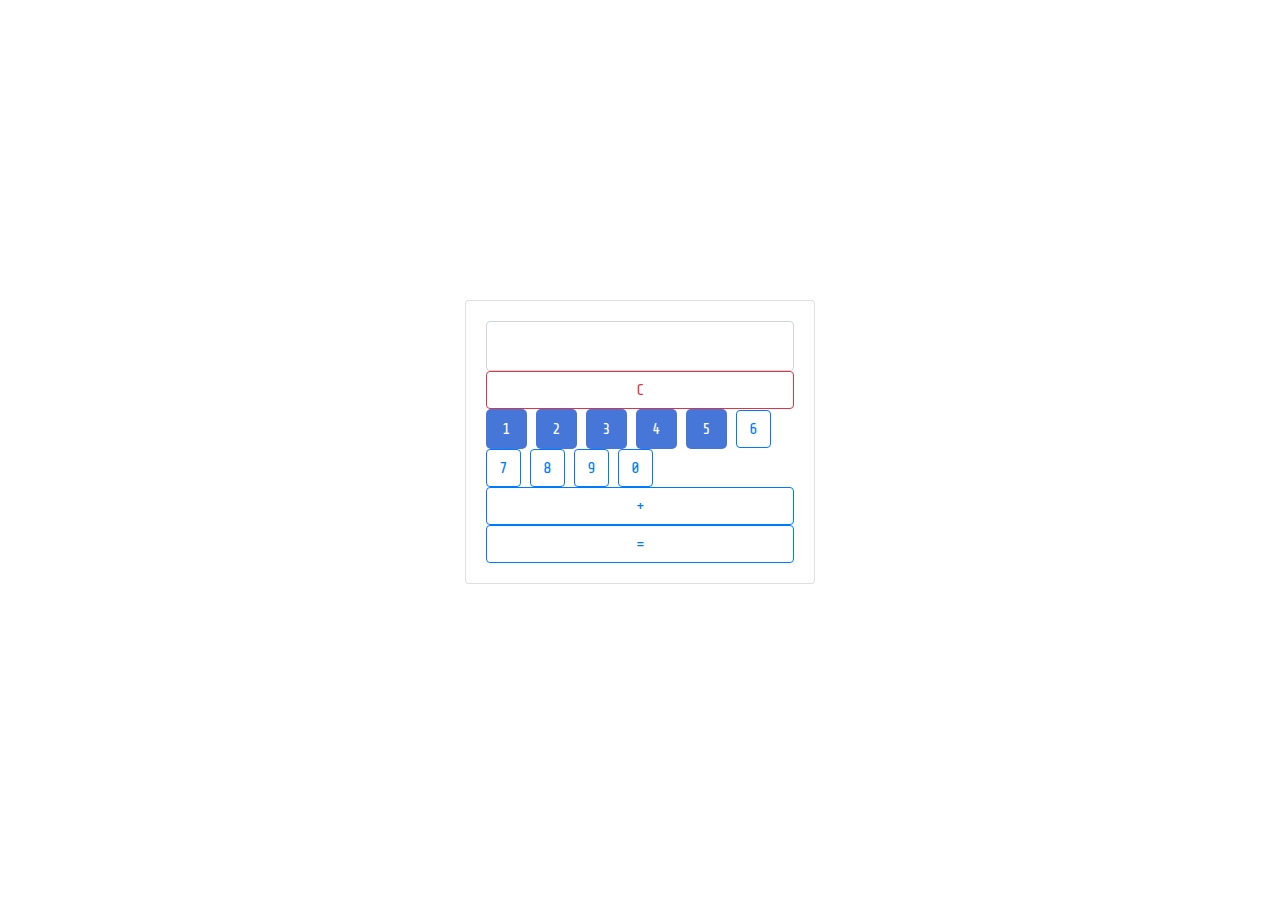
<file: bjs/07_Number_and_string/index.html>
<!DOCTYPE html>
<html lang="en">
  <head>
    <meta charset="UTF-8" />
    <title>Калькулятор</title>
    <link
      rel="stylesheet"
      href="https://stackpath.bootstrapcdn.com/bootstrap/4.4.1/css/bootstrap.min.css"
      integrity="sha384-Vkoo8x4CGsO3+Hhxv8T/Q5PaXtkKtu6ug5TOeNV6gBiFeWPGFN9MuhOf23Q9Ifjh"
      crossorigin="anonymous"
    />
    <link
      href="https://fonts.googleapis.com/css2?family=Share+Tech+Mono&display=swap"
      rel="stylesheet"
    />
    <link rel="stylesheet" href="style.css" type="text/css" />
  </head>
  <body>
    <div class="container">
      <div class="row calc-row align-items-center">
        <div class="col col-md-4 offset-md-4">
          <div class="form-group">
            <div class="card" id="calc">
              <div class="card-body">
                <input
                  class="form-control input-window"
                  id="inputWindow"
                  value=""
                />
                <div class="row no-gutters">
                  <div class="col">
                    <button
                      class="btn btn-outline-danger form-control"
                      id="btn_clr"
                    >
                      C
                    </button>
                  </div>
                </div>

                <button class="btn btn-outline-primary" id="btn_1">1</button>
                <button class="btn btn-outline-primary" id="btn_2">2</button>
                <button class="btn btn-outline-primary" id="btn_3">3</button>
                <button class="btn btn-outline-primary" id="btn_4">4</button>
                <button class="btn btn-outline-primary" id="btn_5">5</button>
                <button class="btn btn-outline-primary" id="btn_6">6</button>
                <button class="btn btn-outline-primary" id="btn_7">7</button>
                <button class="btn btn-outline-primary" id="btn_8">8</button>
                <button class="btn btn-outline-primary" id="btn_9">9</button>
                <button class="btn btn-outline-primary" id="btn_0">0</button>

                <button
                  class="btn btn-outline-primary form-control"
                  id="btn_sum"
                >
                  +
                </button>
                <button
                  class="btn btn-outline-primary form-control"
                  id="btn_calc"
                >
                  =
                </button>
              </div>
            </div>
          </div>
        </div>
      </div>
    </div>
    <script src="script.js"></script>
  </body>
</html>
</file>
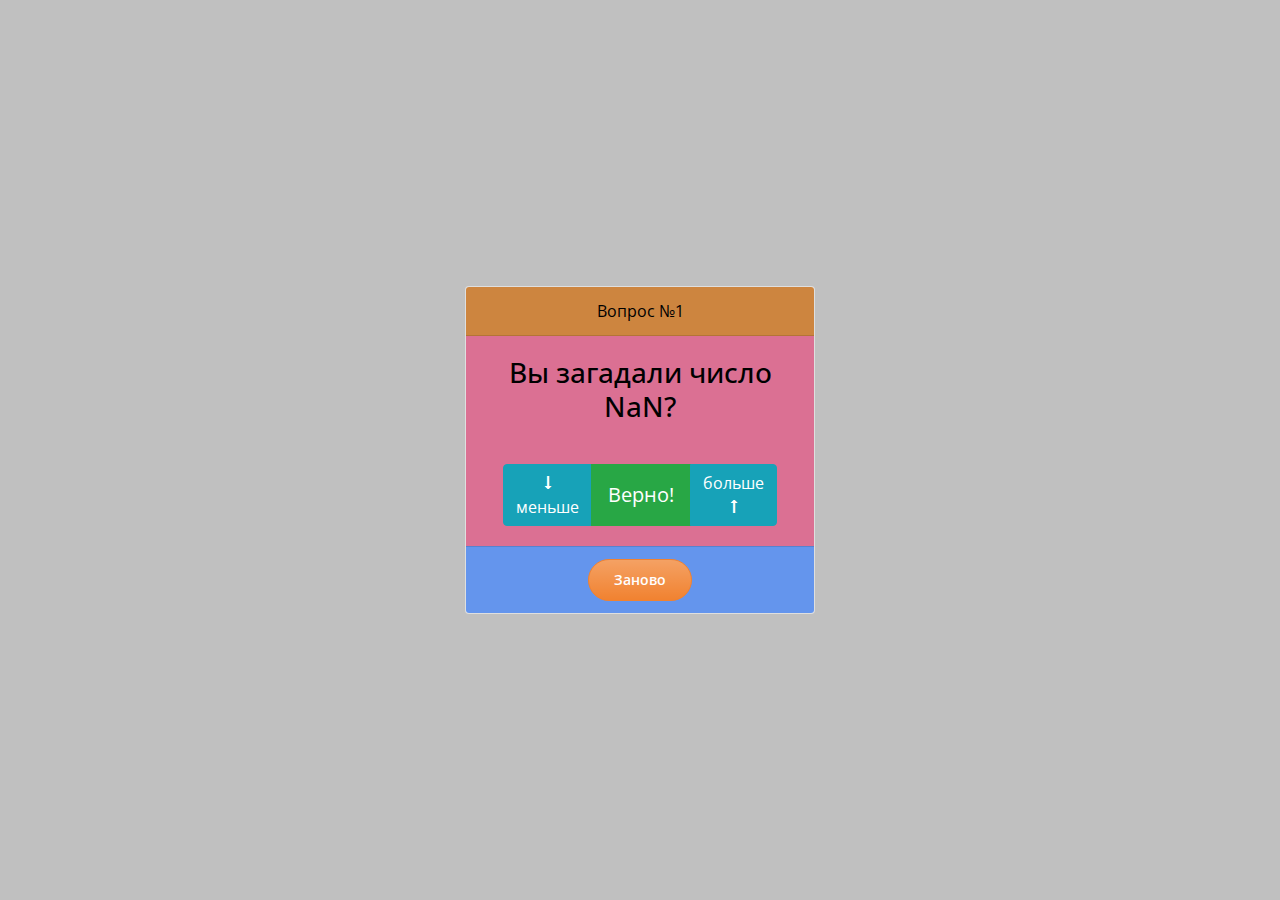
<file: bjs/08_if_else/index.html>
<!DOCTYPE html>
<html lang="en">
  <head>
    <meta charset="UTF-8" />
    <title>Угадайка</title>
    <link
      rel="stylesheet"
      href="https://stackpath.bootstrapcdn.com/bootstrap/4.4.1/css/bootstrap.min.css"
      integrity="sha384-Vkoo8x4CGsO3+Hhxv8T/Q5PaXtkKtu6ug5TOeNV6gBiFeWPGFN9MuhOf23Q9Ifjh"
      crossorigin="anonymous"
    />
    <link
      href="https://fonts.googleapis.com/css2?family=Open+Sans"
      rel="stylesheet"
    />
    <link rel="stylesheet" href="style.css" type="text/css" />
  </head>
  <body>
    <div class="container">
      <div class="row game-card align-items-center">
        <div class="col col-md-4 offset-md-4">
          <div class="card text-center">
            <div class="card-header">
              <p class="m-0">Вопрос №<span id="orderNumberField">5</span></p>
            </div>
            <div class="card-body">
              <div class="row no-gutters">
                <div class="col">
                  <h3 class="card-title m-0">
                    <span id="answerField">Вы загадали число 50?</span>
                  </h3>
                </div>
              </div>
            </div>
            <div class="card-body">
              <div class="btn-group">
                <button class="btn btn-info" id="btnLess">
                  &#129047;<br />меньше
                </button>
                <button class="btn btn-success btn-lg" id="btnEqual">
                  Верно!
                </button>
                <button class="btn btn-info" id="btnOver">
                  больше<br />&#129045;
                </button>
              </div>
            </div>
            <div class="card-footer">
              <button class="btn btn-link" id="btnRetry">Заново</button>
            </div>
          </div>
        </div>
      </div>
    </div>
    <script src="script.js"></script>
  </body>
</html>
</file>
<file: bjs/07_Number_and_string/style.css>
.calc-row {
  height: 100vh;

  font-family: 'Share Tech Mono', monospace;
}

.input-window {
  text-align: end;
  font-size: x-large;
}

#btn_1:hover {
  background: #1d49aa;
}

#btn_1:focus {
  outline: none;
  box-shadow: 0 0 0 4px #cbd6ee;
}

#btn_1 {
  appearance: none;
  border: 0;
  border-radius: 5px;
  background: #4676d7;
  color: #fff;
  padding: 8px 16px;
  font-size: 16px;
}

#btn_2:hover {
  background: #1d49aa;
}

#btn_2:focus {
  outline: none;
  box-shadow: 0 0 0 4px #cbd6ee;
}

#btn_2 {
  appearance: none;
  border: 0;
  border-radius: 5px;
  background: #4676d7;
  color: #fff;
  padding: 8px 16px;
  font-size: 16px;
}

#btn_3:hover {
    background: #1d49aa;
  }
  
  #btn_3:focus {
    outline: none;
    box-shadow: 0 0 0 4px #cbd6ee;
  }
  
  #btn_3 {
    appearance: none;
    border: 0;
    border-radius: 5px;
    background: #4676d7;
    color: #fff;
    padding: 8px 16px;
    font-size: 16px;
  }
  

  #btn_4:hover {
    background: #1d49aa;
  }
  
  #btn_4:focus {
    outline: none;
    box-shadow: 0 0 0 4px #cbd6ee;
  }
  
  #btn_4 {
    appearance: none;
    border: 0;
    border-radius: 5px;
    background: #4676d7;
    color: #fff;
    padding: 8px 16px;
    font-size: 16px;
  }

  
  #btn_5:hover {
    background: #1d49aa;
  }
  
  #btn_5:focus {
    outline: none;
    box-shadow: 0 0 0 4px #cbd6ee;
  }
  
  #btn_5 {
    appearance: none;
    border: 0;
    border-radius: 5px;
    background: #4676d7;
    color: #fff;
    padding: 8px 16px;
    font-size: 16px;
  }

  
  #btn_1:hover {
    background: #1d49aa;
  }
  
  #btn_1:focus {
    outline: none;
    box-shadow: 0 0 0 4px #cbd6ee;
  }
  
  #btn_1 {
    appearance: none;
    border: 0;
    border-radius: 5px;
    background: #4676d7;
    color: #fff;
    padding: 8px 16px;
    font-size: 16px;
  }

  
  #btn_1:hover {
    background: #1d49aa;
  }
  
  #btn_1:focus {
    outline: none;
    box-shadow: 0 0 0 4px #cbd6ee;
  }
  
  #btn_1 {
    appearance: none;
    border: 0;
    border-radius: 5px;
    background: #4676d7;
    color: #fff;
    padding: 8px 16px;
    font-size: 16px;
  }

  
  #btn_1:hover {
    background: #1d49aa;
  }
  
  #btn_1:focus {
    outline: none;
    box-shadow: 0 0 0 4px #cbd6ee;
  }
  
  #btn_1 {
    appearance: none;
    border: 0;
    border-radius: 5px;
    background: #4676d7;
    color: #fff;
    padding: 8px 16px;
    font-size: 16px;
  }

  
  #btn_1:hover {
    background: #1d49aa;
  }
  
  #btn_1:focus {
    outline: none;
    box-shadow: 0 0 0 4px #cbd6ee;
  }
  
  #btn_1 {
    appearance: none;
    border: 0;
    border-radius: 5px;
    background: #4676d7;
    color: #fff;
    padding: 8px 16px;
    font-size: 16px;
  }

  
  #btn_1:hover {
    background: #1d49aa;
  }
  
  #btn_1:focus {
    outline: none;
    box-shadow: 0 0 0 4px #cbd6ee;
  }
  
  #btn_1 {
    appearance: none;
    border: 0;
    border-radius: 5px;
    background: #4676d7;
    color: #fff;
    padding: 8px 16px;
    font-size: 16px;
  }

  #btn_1:hover {
    background: #1d49aa;
  }
  
  #btn_1:focus {
    outline: none;
    box-shadow: 0 0 0 4px #cbd6ee;
  }
  
  #btn_1 {
    appearance: none;
    border: 0;
    border-radius: 5px;
    background: #4676d7;
    color: #fff;
    padding: 8px 16px;
    font-size: 16px;
  }
</file>
<file: bjs/08_if_else/style.css>
body {
  color: black;
  background-color: Silver;
}

.game-card {
  height: 100vh;
  font-family: 'Open Sans', monospace;
}

#btnRetry {
  display: inline-block;
  box-sizing: border-box;
  padding: 0 25px;
  height: 42px;
  line-height: 38px;
  border: 1px solid #f18230;
  border-radius: 25px;
  font-size: 14px;
  color: #ffffff;
  background: linear-gradient(
      180deg,
      rgba(255, 255, 255, 0.25) 0%,
      rgba(255, 255, 255, 0) 100%
    ),
    #f18230;
  text-align: center;
  font-weight: 600;
}

.card-body {
  background-color: PaleVioletRed;
}
.card-footer {
  background-color: CornflowerBlue;
}

.card-header {
  background-color: Peru;
}
</file>
